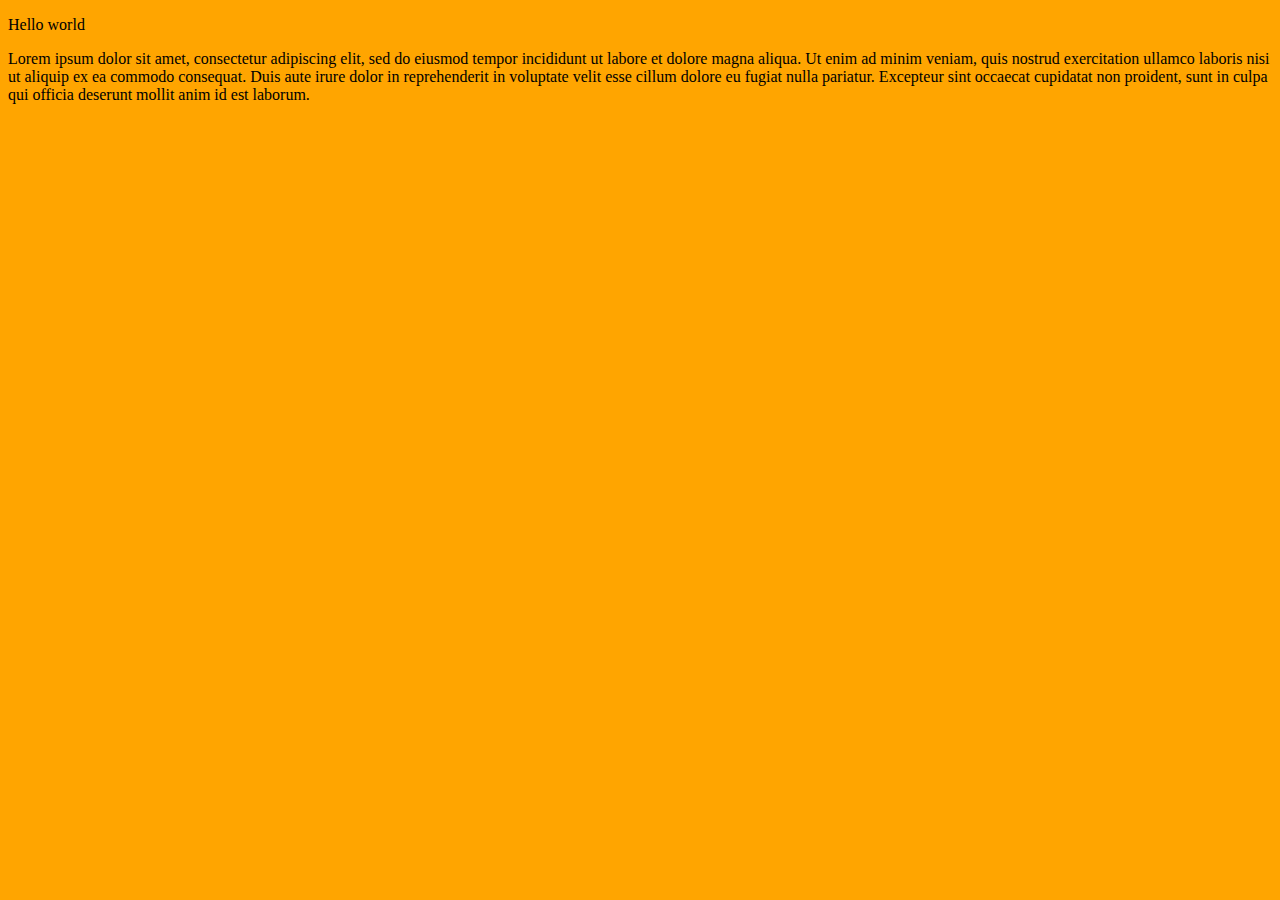
<file: frontendnotes/notes.html>
<!DOCTYPE html>
<html lang="en">
<head>
    <meta charset="UTF-8">
    <meta http-equiv="X-UA-Compatible" content="IE=edge">
    <meta name="viewport" content="width=device-width, initial-scale=1.0">
    <title>Document</title>
</head>
<link rel="stylesheet" href="style.css">
<body>
<p> Hello world </p>
<div>


    <p>
        Lorem ipsum dolor sit amet, consectetur adipiscing elit, sed do eiusmod tempor incididunt ut labore et dolore magna aliqua. Ut enim ad minim veniam, quis nostrud exercitation ullamco laboris nisi ut aliquip ex ea commodo consequat. Duis aute irure dolor in reprehenderit in voluptate velit esse cillum dolore eu fugiat nulla pariatur. Excepteur sint occaecat cupidatat non proident, sunt in culpa qui officia deserunt mollit anim id est laborum.
    </p>
</div>
</body>
</html>
</file>
<file: frontendnotes/style.css>
body{background-color: orange;
font-size:large}

p{font-size: medium;}
</file>
